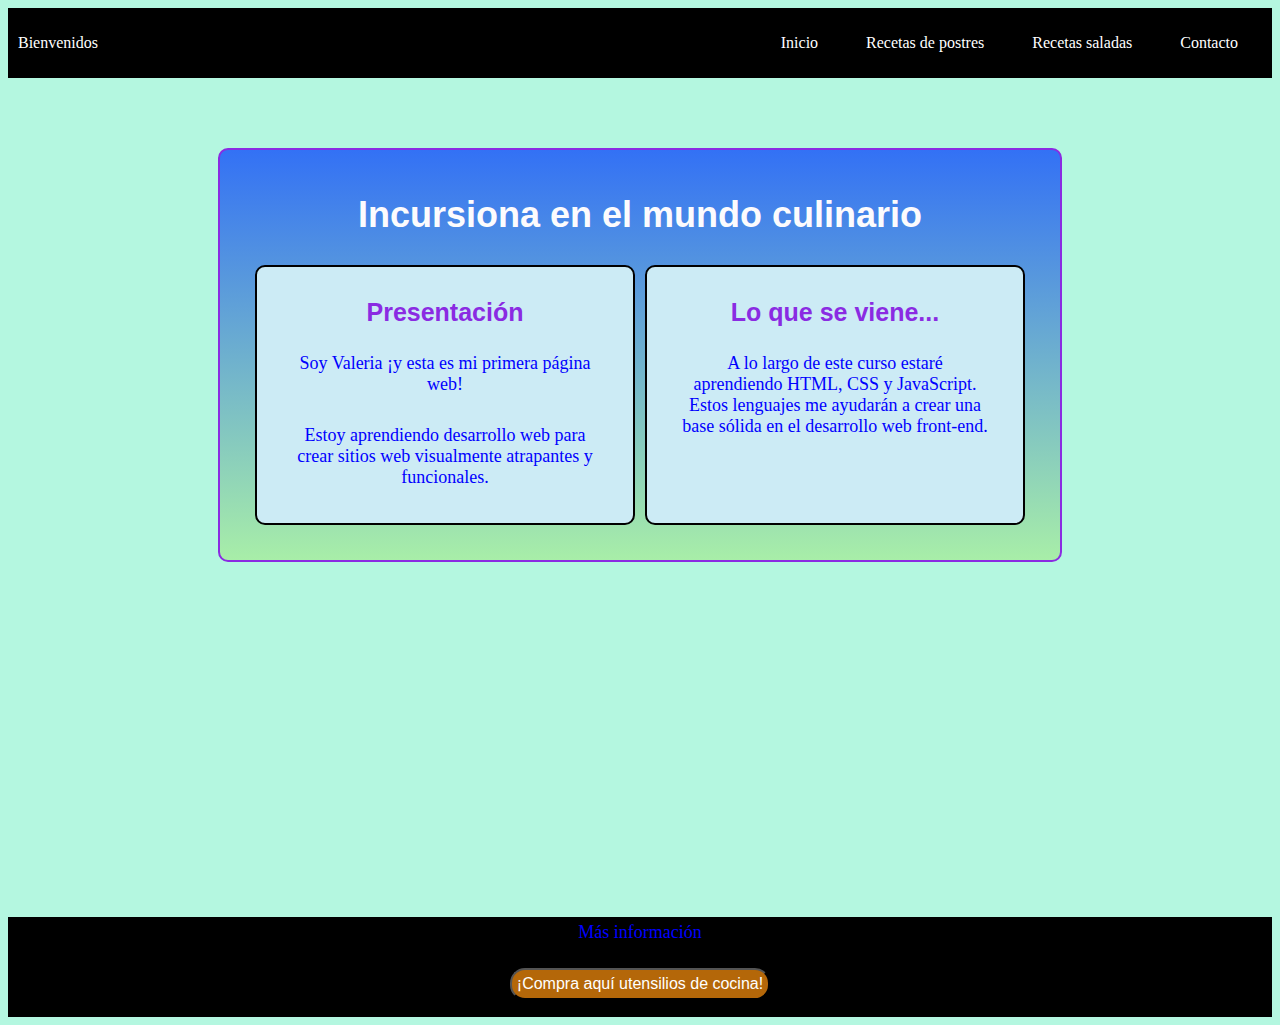
<file: index.html>
<!DOCTYPE html>
<html lang="es">
   <head>
    <meta charset="UTF-8">
    <meta http-equiv="X-UA-Compatible" content="IE=edge">
    <meta name="viewport" content="width=device-width, initial-scale=1.0">
    <title>Mi primera página web</title>
    <link rel="stylesheet" type="text/css" href="styles.css"> 
   </head> 
   <body>
      
      <header class="container-nav">
         <nav class="navbar" role="navigation">
            <a href="#" class="brand">Bienvenidos</a>
            <ul class="nav-links">
               <li><a href="index.html">Inicio</a></li>
               <li><a href="about.html">Recetas de postres</a></li>
               <li><a href="services.html">Recetas saladas</a></li>
               <li><a href="contact.html">Contacto</a></li>
            </ul>
         </nav>
         <button class="button-menu-toggle">Menu</button>
      </header>

      
    <main>  
          <div class="container">
            <h1>Incursiona en el mundo culinario</h1>
            <div class="row">
               <div class="column">
                  <h2>Presentación</h2>
                  <p>Soy Valeria ¡y esta es mi primera página web!</p>
                  <p> Estoy aprendiendo desarrollo web para crear sitios web
                        visualmente atrapantes y funcionales.
                  </p>
               </div>
               <div class="column">
                  <h2>Lo que se viene...</h2>
                  <p> A lo largo de este curso estaré aprendiendo HTML, CSS y JavaScript. Estos lenguajes me ayudarán a crear una
                        base sólida en el desarrollo web front-end.
                  </p>
               </div>              
            </div>
            
         </div>
         <div class="video">
            <iframe width="560" height="315" src="https://www.youtube.com/embed/qWcwFMAqpME" title="YouTube video player" frameborder="0" allow="accelerometer; autoplay; clipboard-write; encrypted-media; gyroscope; picture-in-picture; web-share" allowfullscreen></iframe>  
         </div>
    </main>  

          
    
    <footer>
       <p>Más información</p>
       <script src="script.js"></script>
       <div class="boton">
          <button onclick="showAlert()">
            <a href="https://www.homecenter.com.co/homecenter-co/category/cat1700047/utensilios-de-cocina/">¡Compra aquí utensilios de cocina!</a>
         </button> 
       </div>  
    </footer> 
     <!-- Contenido del pie de página -->
    
   </body>
</html>
</file>
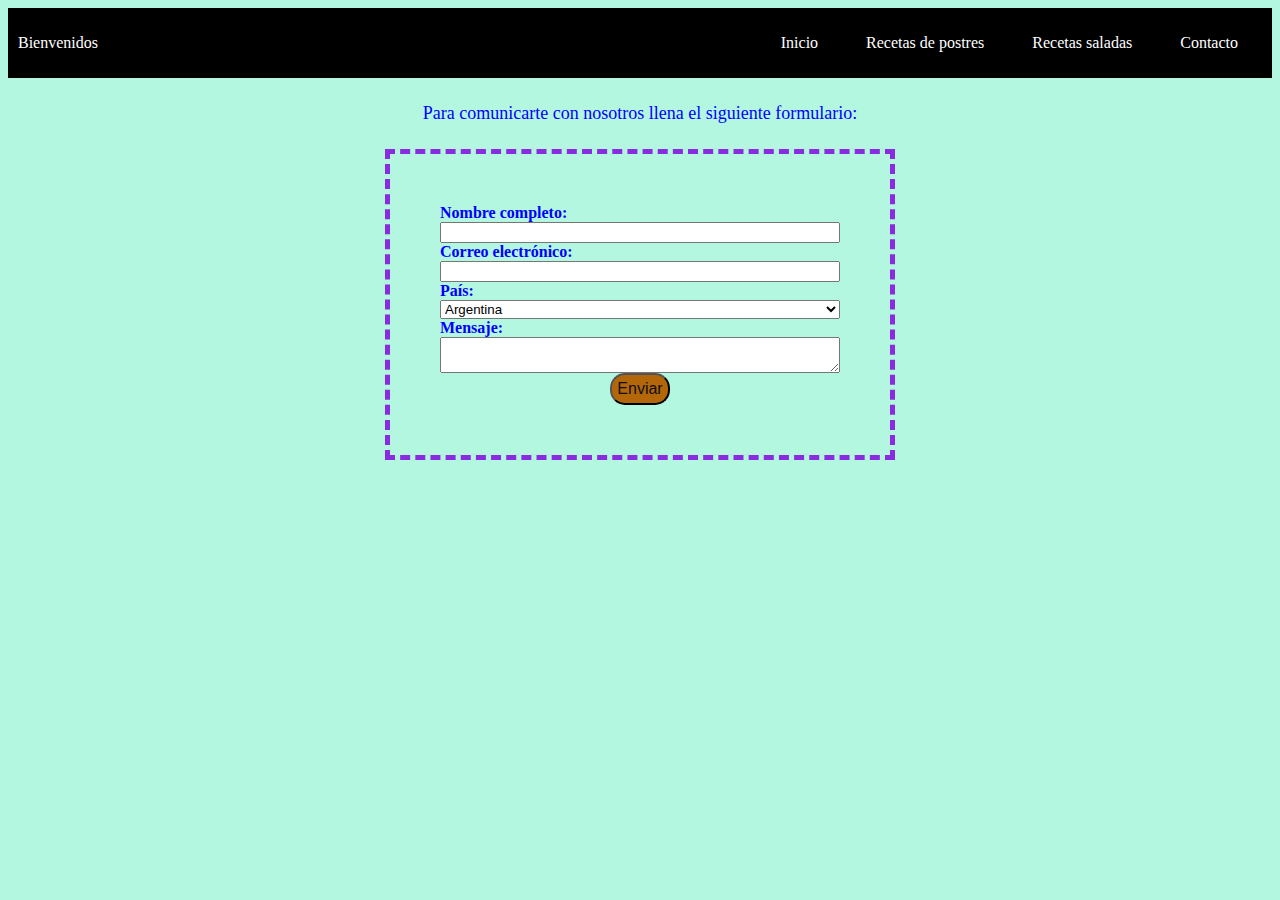
<file: contact.html>
<!DOCTYPE html>
<html lang="es">
   <head>
    <meta charset="UTF-8">
    <meta http-equiv="X-UA-Compatible" content="IE=edge">
    <meta name="viewport" content="width=device-width, initial-scale=1.0">
    <title>Mi primera página web</title>
    <link rel="stylesheet" type="text/css" href="styles.css"> 
   </head> 
   <body>
      
      <div class="container-nav">
         <nav class="navbar" role="navigation">
            <a href="#" class="brand">Bienvenidos</a>
            <ul class="nav-links">
               <li><a href="index.html">Inicio</a></li>
               <li><a href="about.html">Recetas de postres</a></li>
               <li><a href="services.html">Recetas saladas</a></li>
               <li><a href="contact.html">Contacto</a></li>
            </ul>
         </nav>
         <button class="button-menu-toggle">Menu</button>
      </div>
        
       <div class="formulario">
          <p> Para comunicarte con nosotros llena el siguiente formulario:</p>
         <form id="myForm">
         <label for="nombre">Nombre completo:</label>   
         <input type="text" id="nombre" name="nombre" required>
         <label for="email">Correo electrónico:</label>
         <input type="email" id="email" name="email" required>
         <label for="país">País:</label>
         <select id="país" name="país">
           <option value="Argentina">Argentina</option>
           <option value="Bolivia">Bolivia</option>
           <option value="Brasil">Brasil</option>
           <option value="Colombia">Colombia</option>
           <option value="Chile">Chile</option>
           <option value="Ecuador">Ecuador</option>
           <option value="Guyana">Guyana</option>
           <option value="Paraguay">Paraguay</option>
           <option value="Perú">Perú</option>
           <option value="Surinam">Surinam</option>
           <option value="Trinidad y Tobago">Trinidad y Tobago</option>
           <option value="Uruguay">Uruguay</option>
           <option value="Venezuela">Venezuela</option>
         </select>
         <label for="mensaje">Mensaje:</label>   
         <textarea id="mensaje" name="mensaje"></textarea> 
         <button type="submit">Enviar</button>
         
         </form>
      </div>

      <!--<div class="container">
         <h1>Contacto</h1>
         <p>¡Contáctanos para cualquier consulta o solicitud de información!</p>
         <form>
             <label for="email">Correo electrónico</label>
             <input type="email" id="email" name="email" required>
             <button type="submit">Enviar</button>   
         </form>
      </div>

      <div>
        <forms id="myForm">
          <label for="email">Correo electrónico</label>
          <input type="email" id="email" name="email" required>
          <button type="submit">Enviar</button>
        </forms>
      </div>-->
    
    
   </body>
</html>
</file>
<file: styles.css>
body{background-color: rgb(180, 247, 224); color: blue;}
h1{color:rgb(252, 251, 253);font-family:Arial, sans-serif; font-size:36px; text-align: center;}
h2{color:blueviolet;font-family:Arial, sans-serif; font-size:25px; text-align: center;}
p{font-family:'Georgia', serif;font-size:18px; padding:5px; margin:20px; text-align: center}
#lenguaje{background-color: beige; margin:20px; padding:5px; text-align: center}

main{
    display: flexbox;
}
.container-nav {
    display: flex;
    padding: 10px;
    height: 50px;
    background-color: black;
}

.navbar {
    display: flex;
    justify-content: space-between;
    width: 100%;
}

.brand {
    display: flex;
    align-items: center;
}

li>a {
    padding: 8px 24px;
}
li {
    list-style-type: none;
}
a {
    color: white;
    text-decoration:none;
}
.nav-links {
    display: flex;
    align-items: center;
}
.button-menu-toggle {
    display: none;
}

@media (max-width: 768px) {
    .column {
      flex: 100%;
    }
    .nav-links {
        display: none;
    }
    
    .button-menu-toggle {
        display: block;
        background-color: white;
        border:none;
        border-radius: 50px;
        padding: 0 24px;
        font-family: monospace;
        font-weight: bold;
        font-size: 20px;
    }
     
    .nav-links.nav-links-responsive {
        position: absolute;
        display: flex;
        background-color: rgba(20,20,20,0.95);
        width: 100%;
        height: 100%;
        top: 70px;
        left: 0;
        flex-direction: column;
        padding-top: 100px;
        align-items: center;
        gap:70px;
        font-size: 30px;
    }
}

.container{
    max-width: 800px;
    margin: auto;
    margin-top: 70px;
    padding: 20px;
	border: 2px blueviolet solid;
    background: linear-gradient(#3371f5, rgb(168, 238, 168));
    border-radius: 10px;
    
    
}
.row{
    display: flex;
    flex-wrap: wrap;
    margin: 10px ;
}

.column{
    flex: 1;
    padding: 10px;
    border: 2px black solid;
    background-color: rgb(204, 235, 245);
    border-radius: 10px;
    margin: 5px;
}

.img-container {
    display: flex;
    flex-wrap: wrap;
    margin: auto;
    border: 5px solid blueviolet;
    flex-direction: row;
    justify-content: center;
    width: 700px;
    align-content: center;
    
    
}
.img-container img{
    width: 200px;
    height: 300px;
    margin: 10px;
    
}

.video {
    display: flex;
    justify-content: center;
    margin: 20px;
    
}


footer {
    height: 100px;
    background-color: black;
    display: flexbox;
    flex-direction: column; 
    justify-content: flex-end;
  
}
        
button {
    font-size: 16px;
    border-radius: 15px;
    background-color: rgb(180, 103, 9);
    color: rgb(15, 14, 15);
    padding: 5px;
    display: flex;
    margin: auto;
}


button:hover{
    background-color: rgb(236, 193, 136);
}

form{
    margin: auto;
    border: 5px blueviolet dashed;
    display: flex;
    flex-direction: column;
    padding: 50px;
    width: 400px;
    font-weight: bold;
}
</file>
